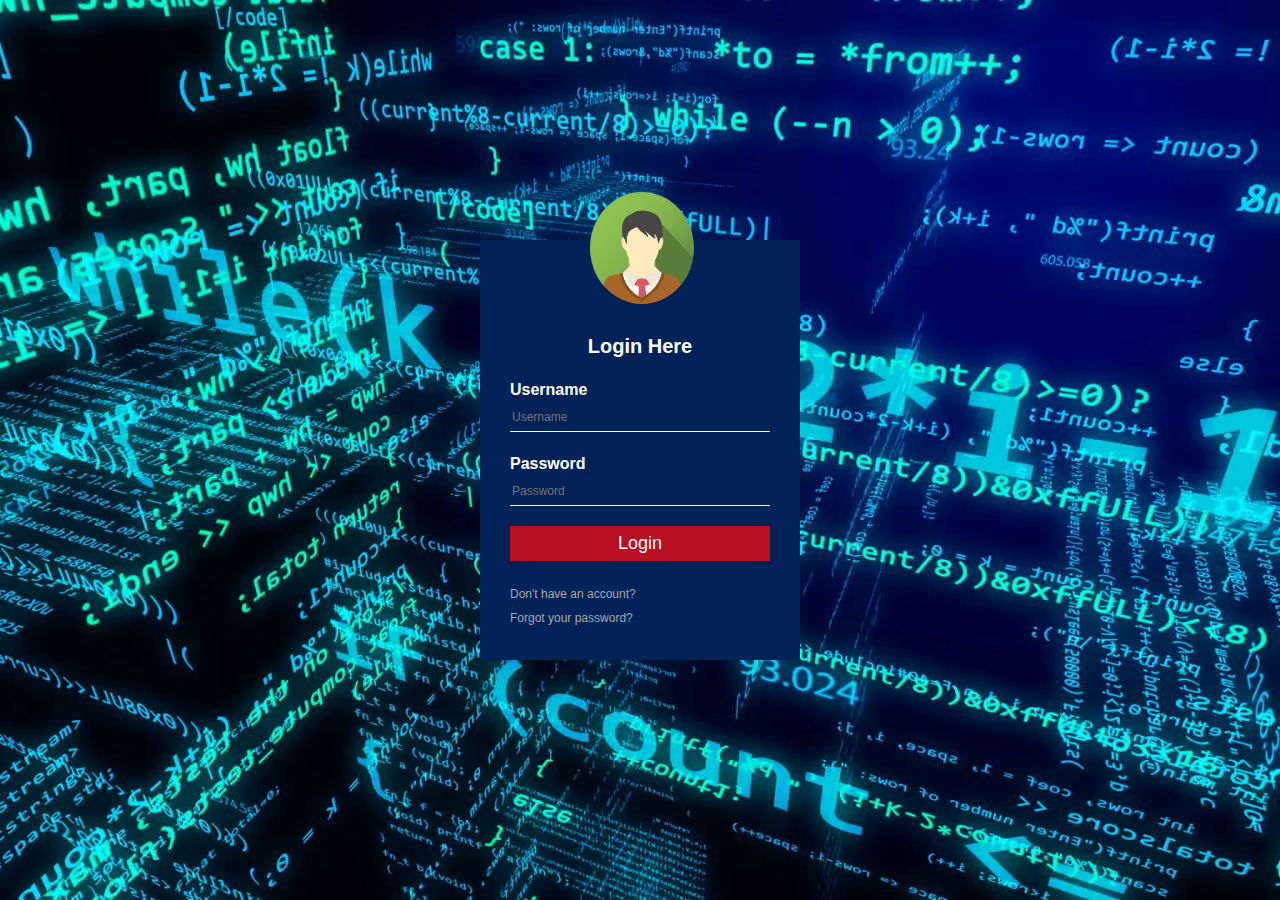
<file: Login Page/index.html>
<!DOCTYPE html>
<html lang="en">
  <head>
    <link
      rel="stylesheet"
      href="https://stackpath.bootstrapcdn.com/bootstrap/4.3.1/css/bootstrap.min.css"
      integrity="sha384-ggOyR0iXCbMQv3Xipma34MD+dH/1fQ784/j6cY/iJTQUOhcWr7x9JvoRxT2MZw1T"
      crossorigin="anonymous"
    />
    <link rel="stylesheet" href="style.css" />
    <meta charset="UTF-8" />
    <meta name="viewport" content="width=device-width, initial-scale=1.0" />
    <meta http-equiv="X-UA-Compatible" content="ie=edge" />
    <title>Login Page</title>
  </head>
  <body>
    <div class="login-box">
      <img src="./img/hombre.jpg" alt="" class="avatar" />
      <h3>Login Here</h3>
      <form>
        <label for="username">Username</label>
        <input type="text" class="username" placeholder="Username" />
        <label for="password">Password</label>
        <input type="password" class="password" placeholder="Password" />
        <input type="submit" class="button" value="Login" />
        <a href="#">Don't have an account?</a><br />
        <a href="#">Forgot your password?</a>
      </form>
    </div>
    <script
      src="https://code.jquery.com/jquery-3.3.1.slim.min.js"
      integrity="sha384-q8i/X+965DzO0rT7abK41JStQIAqVgRVzpbzo5smXKp4YfRvH+8abtTE1Pi6jizo"
      crossorigin="anonymous"
    ></script>
    <script
      src="https://cdnjs.cloudflare.com/ajax/libs/popper.js/1.14.7/umd/popper.min.js"
      integrity="sha384-UO2eT0CpHqdSJQ6hJty5KVphtPhzWj9WO1clHTMGa3JDZwrnQq4sF86dIHNDz0W1"
      crossorigin="anonymous"
    ></script>
    <script
      src="https://stackpath.bootstrapcdn.com/bootstrap/4.3.1/js/bootstrap.min.js"
      integrity="sha384-JjSmVgyd0p3pXB1rRibZUAYoIIy6OrQ6VrjIEaFf/nJGzIxFDsf4x0xIM+B07jRM"
      crossorigin="anonymous"
    ></script>
  </body>
</html>
</file>
<file: Login Page/style.css>
body {
  margin: 0%;
  padding: 0%;
  background: url(./img/bg5.jpg) no-repeat center center;
  background-size: cover;
  font-family: sans-serif;
  height: 100vh;
}

.login-box {
  width: 320px;
  height: 420px;
  background: rgb(2, 34, 88);
  color: white;
  top: 50%;
  left: 50%;
  position: absolute;
  transform: translate(-50%, -50%);
  box-sizing: border-box;
  padding: 70px 30px;
}

.avatar {
  height: 40%;
  width: 40%;
  border-radius: 50%;
  margin-top: -150px;
  margin-left: 80px;
}

.login-box h3 {
  margin: 0%;
  padding: 0 0 20px;
  text-align: center;
  font-weight: bold;
  font-size: 20px;
}

.login-box label {
  margin: 0%;
  padding: 0%;
  display: block;
  font-size: 16px;
  font-weight: bold;
}

.login-box input {
  width: 100%;
  margin-bottom: 20px;
}

.username {
  border: none;
  border-bottom: 1px solid white;
  background: transparent;
  outline: none;
  height: 30px;
  color: white;
  font-size: 12px;
}

.password {
  border: none;
  border-bottom: 1px solid white;
  background: transparent;
  outline: none;
  height: 30px;
  color: white;
  font-size: 12px;
}

.button {
  border: none;
  outline: none;
  height: 35px;
  background: #b80f22;
  color: white;
  font-size: 18px;
}

a {
  text-decoration: none;
  font-size: 12px;
  line-height: 20px;
  color: darkgrey;
}

a:hover {
  color: white;
  font-size: 14px;
}
</file>
